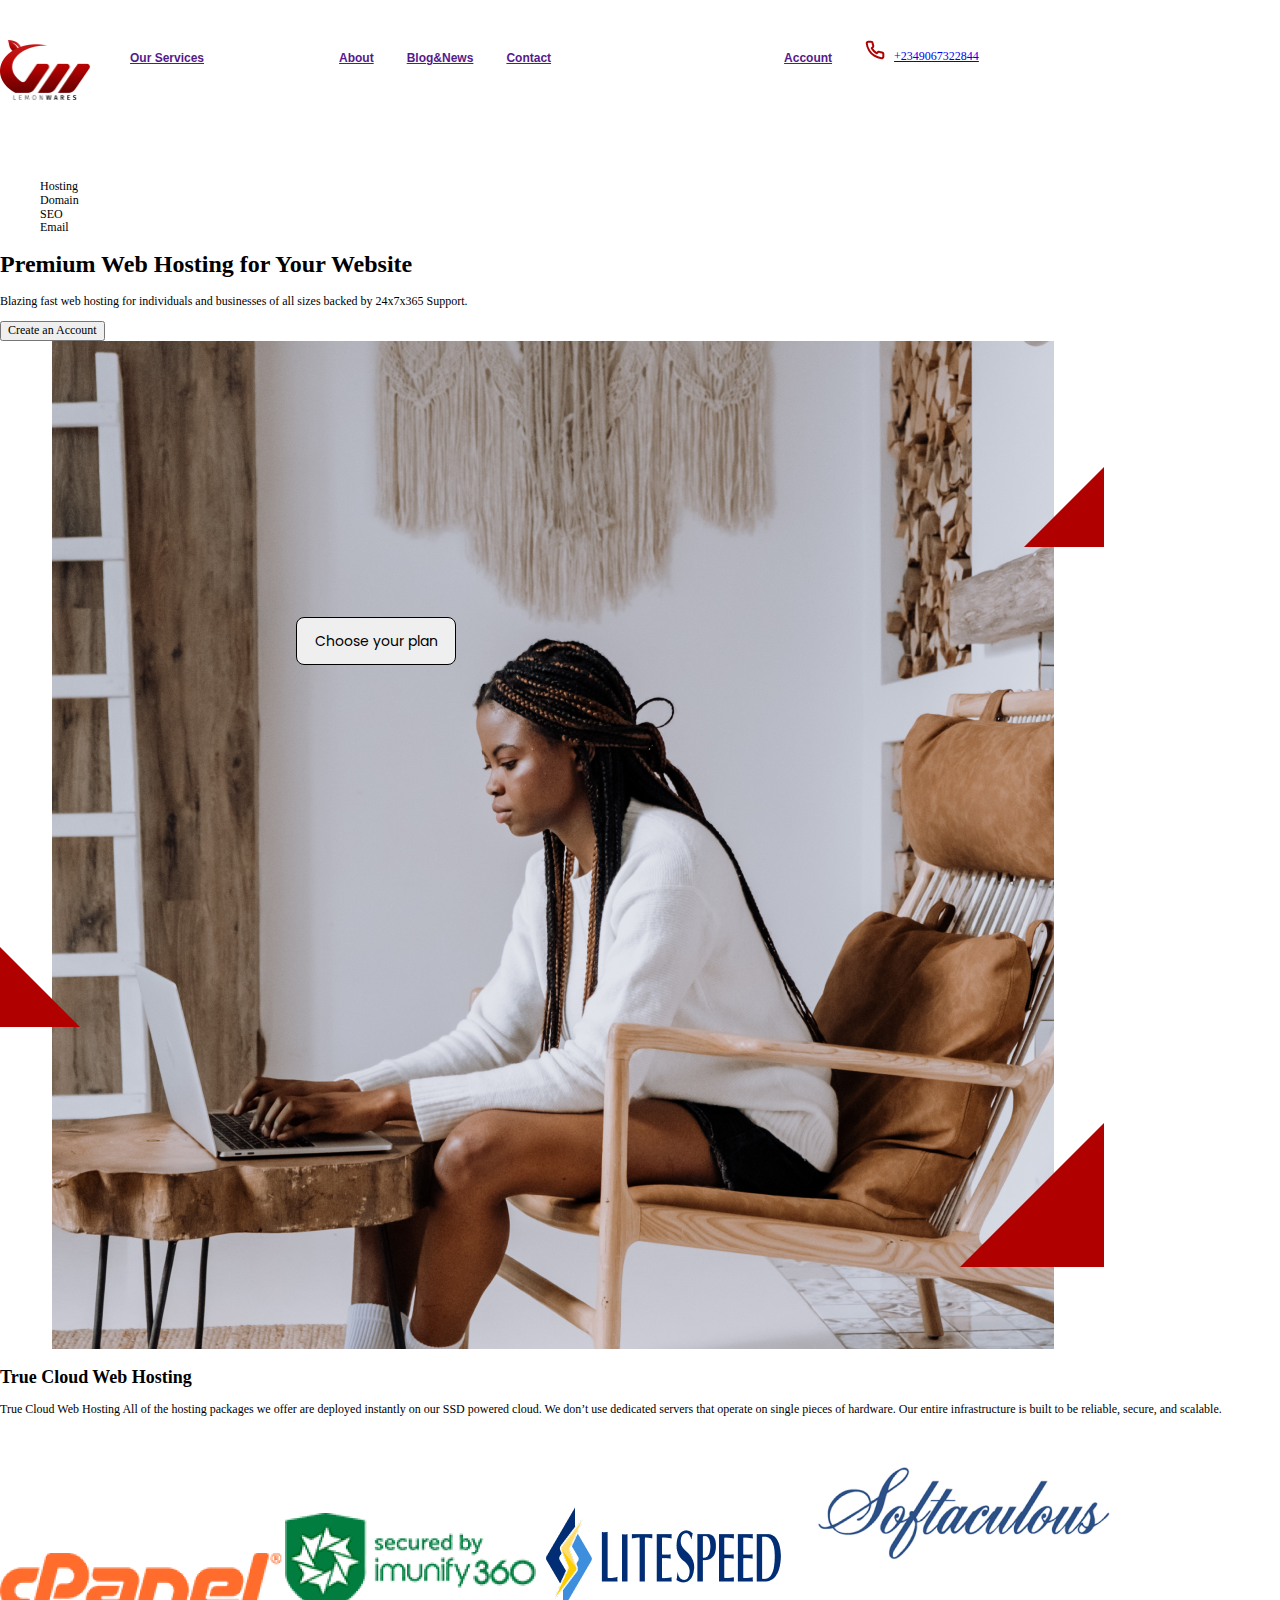
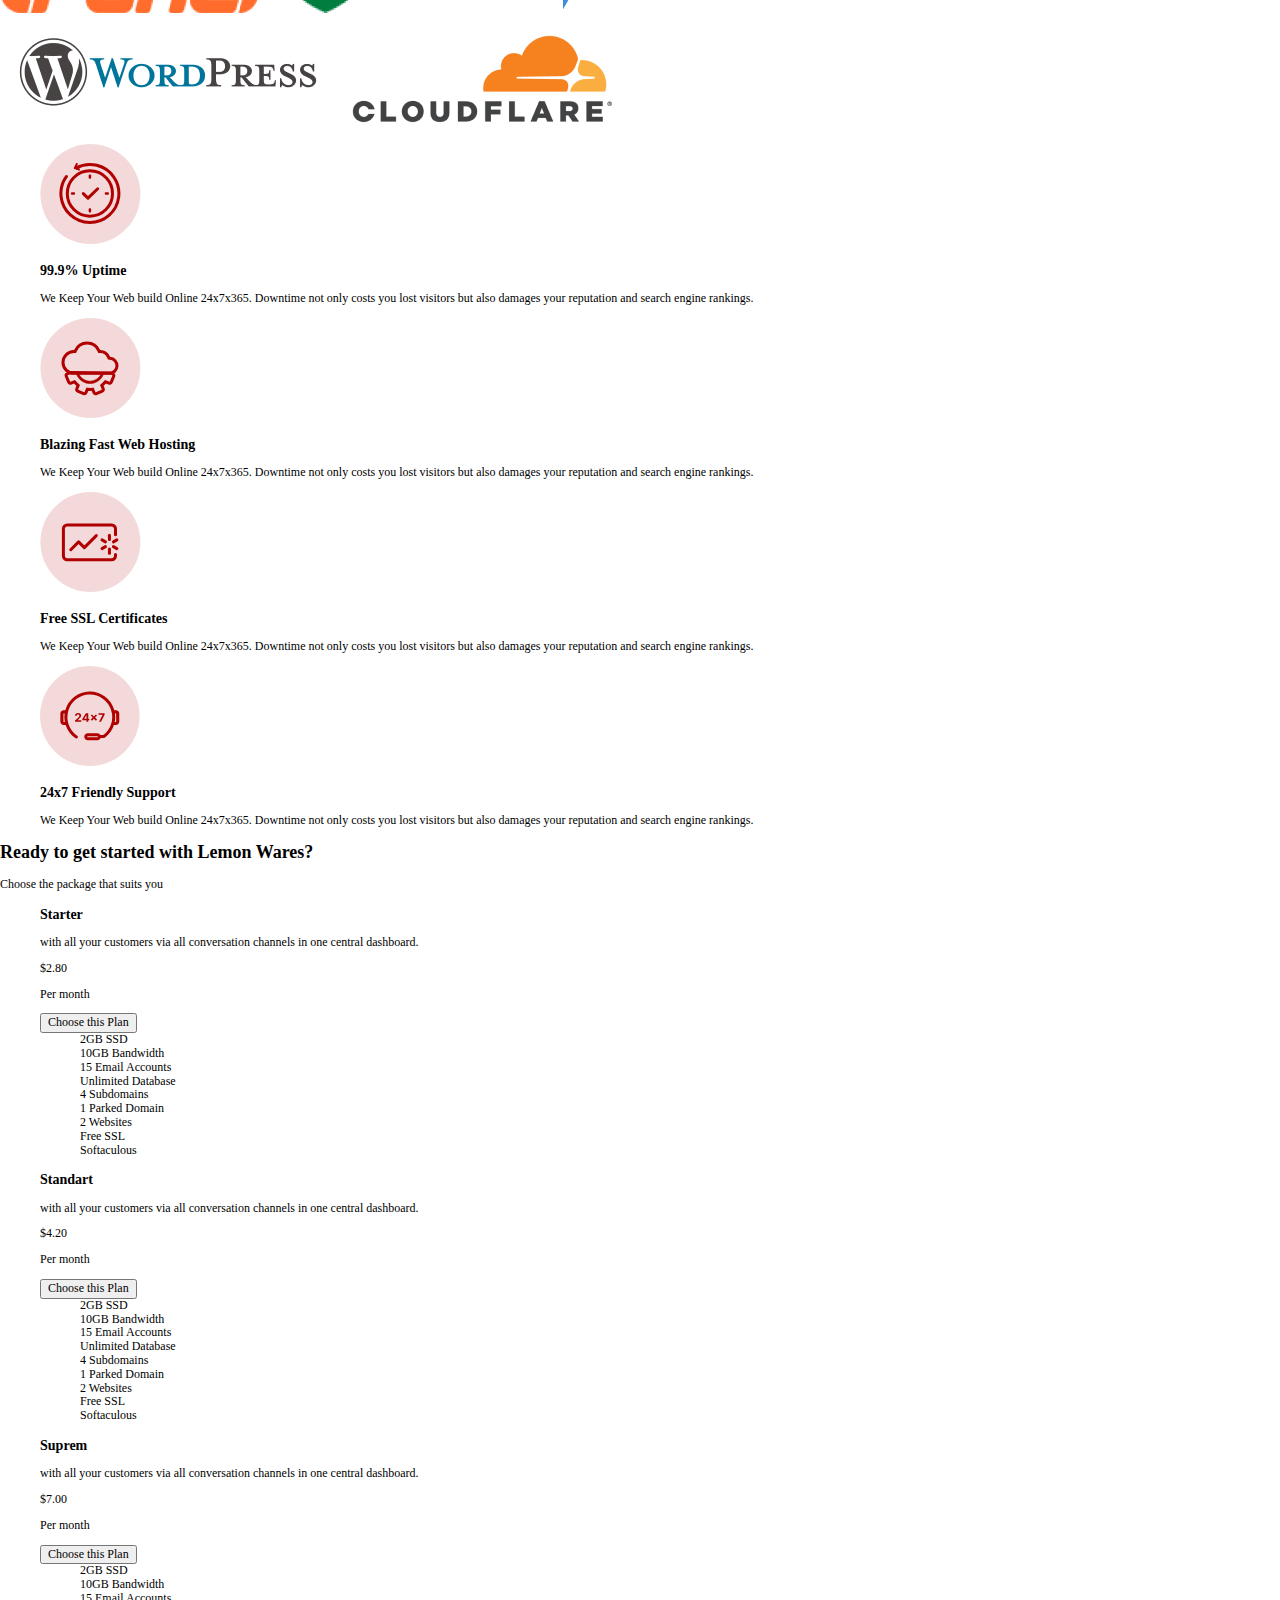
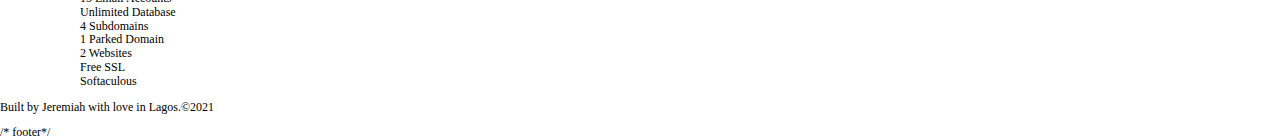
<file: index.html>
<!DOCTYPE html>
<html lang="en">
  <head>
    <meta charset="UTF-8" />
    <meta http-equiv="X-UA-Compatible" content="IE=edge" />
    <meta name="viewport" content="width=device-width, initial-scale=1.0" />
    <title>HomeWork</title>
    <link rel="stylesheet" href="./normolize.css" />
    <link rel="stylesheet" href="./style.css" />
    <link
      href="https://fonts.googleapis.com/css2?family=Poppins:wght@300;400;500;700&family=Raleway:wght@700&display=swap"
      rel="stylesheet"
    />
  </head>

  <body>
    <!--Шапка сайту-->
    <header class="header content">
      <a href="./index.html" class="logo">
        <img class="logo" src="./img/logo.png" alt="logo" width="90" height="60" />
      </a>
      <nav class="menu">
        <ul class="menu-list list">
          <li class="menu-item"><a href="" class="menu-list">Our Services</a</li>
          <li class="menu-item"><a href="" class="menu-list">About</a></li>
          <li class="menu-item"><a href="" class="menu-list">Blog&News</a></li>
          <li class="menu-item"><a href="" class="menu-list">Contact</a></li>
          <li class="menu-item"><a href="" class="menu-list">Account</a></li>
        </ul>
      </nav>
      <div class="contacts">
        <img src="./img/tel.svg" alt="tel" class="phone" />
        <a href="tel:+2349067322844">+2349067322844</a>
      </div>
    </header>
    <!--Основна частина-->
    <main class="content">
      <!--Перша секція з кнопками-->
      <section class="slider">
        <article>
          <ul class="list">
            <li>Hosting</li>
            <li>Domain</li>
            <li>SEO</li>
            <li>Email</li>
          </ul>
          <h1>Premium Web Hosting for Your Website</h1>
          <p>
            Blazing fast web hosting for individuals and businesses of all sizes backed by 24x7x365
            Support.
          </p>
          <button class="account">Create an Account</button>
          <button class="plan">Choose your plan</button>
        </article>
        <img src="./img/host.png" alt="host" />
      </section>
      <!--Секція хмарні технології та технічна підтримка-->
      <section class="cloud">
        <div class="top-content">
          <article class="paragraf">
            <h2>True Cloud Web Hosting</h2>
            <p>
              True Cloud Web Hosting All of the hosting packages we offer are deployed instantly on
              our SSD powered cloud. We don’t use dedicated servers that operate on single pieces of
              hardware. Our entire infrastructure is built to be reliable, secure, and scalable.
            </p>
          </article>
          <!--Логотипи компанії-->
          <article class="logo1">
            <img src="./img/cpanel.png" alt="cpanel" />
            <img src="./img/360.png" alt="360" />
            <img src="./img/litespeed.png" alt="litespeed" />
            <img src="./img/soft.png" alt="soft" />
            <img src="./img/wp.png" alt="wordpress" />
            <img src="./img/cloudflare.png" alt="cloudflare" />
          </article>
        </div>
        <!--Секція підтримки-->
        <div class="support">
          <article class="suport_info">
            <ul class="info list">
              <li>
                <img src="./img/icon1.svg" alt="online" />
                <h3>99.9% Uptime</h3>
                <p>
                  We Keep Your Web build Online 24x7x365. Downtime not only costs you lost visitors
                  but also damages your reputation and search engine rankings.
                </p>
              </li>
              <li>
                <img src="./img/icon2.svg" alt="web" />
                <h3>Blazing Fast Web Hosting</h3>
                <p>
                  We Keep Your Web build Online 24x7x365. Downtime not only costs you lost visitors
                  but also damages your reputation and search engine rankings.
                </p>
              </li>
              <li>
                <img src="./img/icon3.svg" alt="free" />
                <h3>Free SSL Certificates</h3>
                <p>
                  We Keep Your Web build Online 24x7x365. Downtime not only costs you lost visitors
                  but also damages your reputation and search engine rankings.
                </p>
              </li>
              <li>
                <img src="./img/icon4.svg" alt="time" />
                <h3>24x7 Friendly Support</h3>
                <p>
                  We Keep Your Web build Online 24x7x365. Downtime not only costs you lost visitors
                  but also damages your reputation and search engine rankings.
                </p>
              </li>
            </ul>
          </article>
        </div>
      </section>
      <!--Секція тарифні плани-->
      <section class="tarufu">
        <h2>Ready to get started with Lemon Wares?</h2>
        <p>Choose the package that suits you</p>
        <ul class="list">
          <li>
            <h3>Starter</h3>
            <p>with all your customers via all conversation channels in one central dashboard.</p>
            <p>$2.80</p>
            <p>Per month</p>
            <button type="button">Choose this Plan</button>
            <ul class="option-list list">
              <li class="option-title">2GB SSD</li>
              <li class="option-title">10GB Bandwidth</li>
              <li class="option-title">15 Email Accounts</li>
              <li class="option-title">Unlimited Database</li>
              <li class="option-title">4 Subdomains</li>
              <li class="option-title">1 Parked Domain</li>
              <li class="option-title">2 Websites</li>
              <li class="option-title">Free SSL</li>
              <li class="option-title">Softaculous</li>
            </ul>
          </li>
          <li>
            <h3>Standart</h3>
            <p>with all your customers via all conversation channels in one central dashboard.</p>
            <p>$4.20</p>
            <p>Per month</p>
            <button type="button">Choose this Plan</button>
            <ul class="option-list list">
              <li class="option-title">2GB SSD</li>
              <li class="option-title">10GB Bandwidth</li>
              <li class="option-title">15 Email Accounts</li>
              <li class="option-title">Unlimited Database</li>
              <li class="option-title">4 Subdomains</li>
              <li class="option-title">1 Parked Domain</li>
              <li class="option-title">2 Websites</li>
              <li class="option-title">Free SSL</li>
              <li class="option-title">Softaculous</li>
            </ul>
          </li>
          <li>
            <h3>Suprem</h3>
            <p>with all your customers via all conversation channels in one central dashboard.</p>
            <p>$7.00</p>
            <p>Per month</p>
            <button type="button">Choose this Plan</button>
            <ul class="option-list list">
              <li class="option-title">2GB SSD</li>
              <li class="option-title">10GB Bandwidth</li>
              <li class="option-title">15 Email Accounts</li>
              <li class="option-title">Unlimited Database</li>
              <li class="option-title">4 Subdomains</li>
              <li class="option-title">1 Parked Domain</li>
              <li class="option-title">2 Websites</li>
              <li class="option-title">Free SSL</li>
              <li class="option-title">Softaculous</li>
            </ul>
          </li>
        </ul>
      </section>
    </main>
    <footer class="content">
      <p>Built by Jeremiah with love in Lagos.<span>&#169;</span>2021</p>
      /* footer*/
    </footer>
  </body>
</html>
</file>
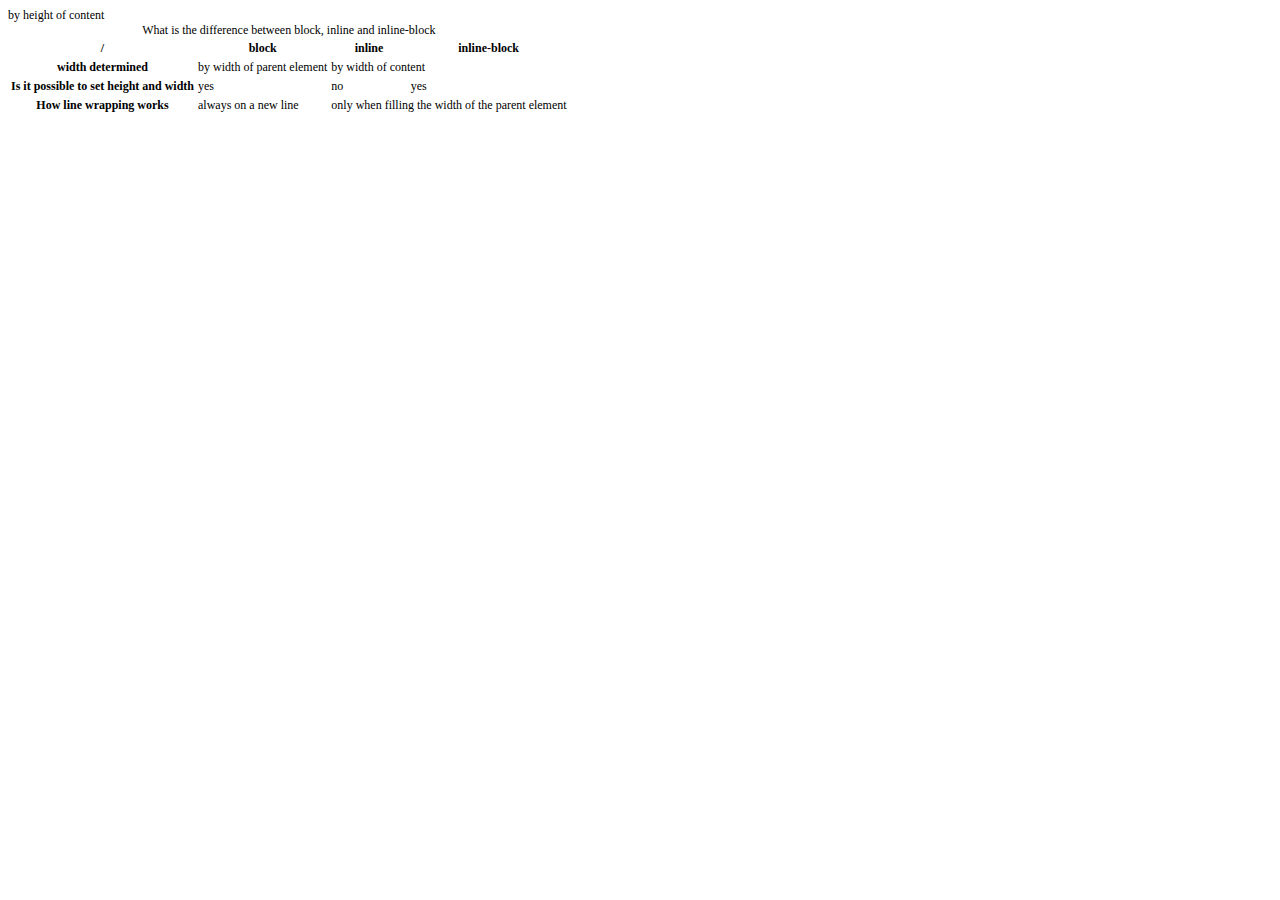
<file: table.html>
<!DOCTYPE html>
<html lang="en">
  <head>
    <meta charset="UTF-8" />
    <meta http-equiv="X-UA-Compatible" content="IE=edge" />
    <meta name="viewport" content="width=device-width, initial-scale=1.0" />
    <title>Document</title>
    <link rel="stylesheet" href="style.css" />
  </head>
  <body>

    <table class="schedule">
  <caption>
    What is the difference between block, inline and inline-block
  </caption>
  <thead>
    <tr>
      <th>/</th>
      <th>block</th>
      <th>inline</th>
      <th>inline-block</th>
    </tr>
  </thead>
  <tbody class="schedule-body>
    <tr>
      <th>height determined</th>
      <td colspan="3">by height of content</td>
    </tr>
    <tr>
      <th>width determined</th>
      <td>by width of parent element</td>
      <td colspan="2">by width of content</td>
    </tr>
    <tr>
      <th>Is it possible to set height and width</th>
      <td>yes</td>
      <td>no</td>
      <td>yes</td>
    </tr>
    <tr>
      <th>How line wrapping works</th>
      <td>always on a new line</td>
      <td colspan="2">only when filling the width of the parent element</td>
    </tr>
  </tbody>
</table>

  </body>
</html>
</file>
<file: style.css>
:root{
    --primary-color: black;
    --secondary-color: #808080;
    --acent-color: #b00000;
    --primary-font: "Inter", sans-serif; 
    --secondary-font: "Poppins", sans-serif;
    --normal-font: 400;
    --medium-font: 600;
    --bold-font: 700;
    --bolder-font: 800;
    --primary-font-size: 12px;
}
body{
    font-size: var(--primary-font-size)
}
.content{
    width: 1285px;
    margin: 0 auto;
}
.list{
    list-style: none;
}
/*header*/
.header{
    display: flex;
    padding: 40px 0 0;
    margin-bottom: 80px;
    
}

.logo{
    display: block;
    width: 90px;
}
.menu-list{
    list-style: none;
    display: flex;
}
.menu-item:first-child{
    margin-right: 135px;

}
.menu-item{
    margin-right: 33px;
    color: var(--primary-color);
    font-family: var(--primary-font);
    font-size: 15;
    font-weight: var(--medium-font);
   align-items: center;
}
.menu-item:last-child{
    margin-right: 0;
    margin-left: 200px;
    display: flex;

}
.menu-item:last-child::after{

}
.menu{
    margin-right: 33px;
}
.menu-link{
color: var(--primary-color);
text-decoration: none;
}

.phone{
    margin-right: 6px;
}
/*секція з кнопками*/

/* чмарні технології*/
/* логотипи*/
/* підтримка*/
/*тарифні плани*/
/* footer*/





































}
.account {
display: flex;
    flex-direction: row;
    justify-content: center;
    align-items: center;
    padding: 12px;
    gap: 10px;
    position: absolute;
    width: 160px;
    height: 48px;
    left: 112px;
    top: 617px;
    background: #ffffff;
    
    border-radius: 8px;
    cursor: pointer;
 
        font-family: 'Poppins';
        font-style: normal;
        font-weight: 400;
        font-size: 14px;
        line-height: 24px;
        color: #000000;
        flex: none;
        order: 0;
        flex-grow: 0;
}
.account:hover{
    background: #aa2b2b;
    color: #ffffff;
    box-shadow: 0px 0px 64px rgba(176, 0, 0, 0.3);
    
}
.plan {
box-sizing: border-box;
    display: flex;
    flex-direction: row;
    justify-content: center;
    align-items: center;
    padding: 12px;
    gap: 10px;
    position: absolute;
    width: 160px;
    height: 48px;
    left: 296px;
    top: 617px;
    border: 1px solid #000000;
    border-radius: 8px;
    cursor: pointer;
    font-family: 'Poppins';
        font-style: normal;
        font-weight: 400;
        font-size: 14px;
        line-height: 24px;
        color: #000000;
        flex: none;
        order: 0;
        flex-grow: 0;
}
.plan:hover {
    background: #aa2b2b;
    color: #ffffff;
    box-shadow: 0px 0px 64px rgba(176, 0, 0, 0.3);
}
</file>
<file: normolize.css>
/*! normalize.css v8.0.1 | MIT License | github.com/necolas/normalize.css */

/* Document
   ========================================================================== */

/**
 * 1. Correct the line height in all browsers.
 * 2. Prevent adjustments of font size after orientation changes in iOS.
 */

html {
    line-height: 1.15;
    /* 1 */
    -webkit-text-size-adjust: 100%;
    /* 2 */
}

/* Sections
   ========================================================================== */

/**
 * Remove the margin in all browsers.
 */

body {
    margin: 0;
}

/**
 * Render the `main` element consistently in IE.
 */

main {
    display: block;
}

/**
 * Correct the font size and margin on `h1` elements within `section` and
 * `article` contexts in Chrome, Firefox, and Safari.
 */

h1 {
    font-size: 2em;
    margin: 0.67em 0;
}

/* Grouping content
   ========================================================================== */

/**
 * 1. Add the correct box sizing in Firefox.
 * 2. Show the overflow in Edge and IE.
 */

hr {
    box-sizing: content-box;
    /* 1 */
    height: 0;
    /* 1 */
    overflow: visible;
    /* 2 */
}

/**
 * 1. Correct the inheritance and scaling of font size in all browsers.
 * 2. Correct the odd `em` font sizing in all browsers.
 */

pre {
    font-family: monospace, monospace;
    /* 1 */
    font-size: 1em;
    /* 2 */
}

/* Text-level semantics
   ========================================================================== */

/**
 * Remove the gray background on active links in IE 10.
 */

a {
    background-color: transparent;
}

/**
 * 1. Remove the bottom border in Chrome 57-
 * 2. Add the correct text decoration in Chrome, Edge, IE, Opera, and Safari.
 */

abbr[title] {
    border-bottom: none;
    /* 1 */
    text-decoration: underline;
    /* 2 */
    text-decoration: underline dotted;
    /* 2 */
}

/**
 * Add the correct font weight in Chrome, Edge, and Safari.
 */

b,
strong {
    font-weight: bolder;
}

/**
 * 1. Correct the inheritance and scaling of font size in all browsers.
 * 2. Correct the odd `em` font sizing in all browsers.
 */

code,
kbd,
samp {
    font-family: monospace, monospace;
    /* 1 */
    font-size: 1em;
    /* 2 */
}

/**
 * Add the correct font size in all browsers.
 */

small {
    font-size: 80%;
}

/**
 * Prevent `sub` and `sup` elements from affecting the line height in
 * all browsers.
 */

sub,
sup {
    font-size: 75%;
    line-height: 0;
    position: relative;
    vertical-align: baseline;
}

sub {
    bottom: -0.25em;
}

sup {
    top: -0.5em;
}

/* Embedded content
   ========================================================================== */

/**
 * Remove the border on images inside links in IE 10.
 */

img {
    border-style: none;
}

/* Forms
   ========================================================================== */

/**
 * 1. Change the font styles in all browsers.
 * 2. Remove the margin in Firefox and Safari.
 */

button,
input,
optgroup,
select,
textarea {
    font-family: inherit;
    /* 1 */
    font-size: 100%;
    /* 1 */
    line-height: 1.15;
    /* 1 */
    margin: 0;
    /* 2 */
}

/**
 * Show the overflow in IE.
 * 1. Show the overflow in Edge.
 */

button,
input {
    /* 1 */
    overflow: visible;
}

/**
 * Remove the inheritance of text transform in Edge, Firefox, and IE.
 * 1. Remove the inheritance of text transform in Firefox.
 */

button,
select {
    /* 1 */
    text-transform: none;
}

/**
 * Correct the inability to style clickable types in iOS and Safari.
 */

button,
[type="button"],
[type="reset"],
[type="submit"] {
    -webkit-appearance: button;
}

/**
 * Remove the inner border and padding in Firefox.
 */

button::-moz-focus-inner,
[type="button"]::-moz-focus-inner,
[type="reset"]::-moz-focus-inner,
[type="submit"]::-moz-focus-inner {
    border-style: none;
    padding: 0;
}

/**
 * Restore the focus styles unset by the previous rule.
 */

button:-moz-focusring,
[type="button"]:-moz-focusring,
[type="reset"]:-moz-focusring,
[type="submit"]:-moz-focusring {
    outline: 1px dotted ButtonText;
}

/**
 * Correct the padding in Firefox.
 */

fieldset {
    padding: 0.35em 0.75em 0.625em;
}

/**
 * 1. Correct the text wrapping in Edge and IE.
 * 2. Correct the color inheritance from `fieldset` elements in IE.
 * 3. Remove the padding so developers are not caught out when they zero out
 *    `fieldset` elements in all browsers.
 */

legend {
    box-sizing: border-box;
    /* 1 */
    color: inherit;
    /* 2 */
    display: table;
    /* 1 */
    max-width: 100%;
    /* 1 */
    padding: 0;
    /* 3 */
    white-space: normal;
    /* 1 */
}

/**
 * Add the correct vertical alignment in Chrome, Firefox, and Opera.
 */

progress {
    vertical-align: baseline;
}

/**
 * Remove the default vertical scrollbar in IE 10+.
 */

textarea {
    overflow: auto;
}

/**
 * 1. Add the correct box sizing in IE 10.
 * 2. Remove the padding in IE 10.
 */

[type="checkbox"],
[type="radio"] {
    box-sizing: border-box;
    /* 1 */
    padding: 0;
    /* 2 */
}

/**
 * Correct the cursor style of increment and decrement buttons in Chrome.
 */

[type="number"]::-webkit-inner-spin-button,
[type="number"]::-webkit-outer-spin-button {
    height: auto;
}

/**
 * 1. Correct the odd appearance in Chrome and Safari.
 * 2. Correct the outline style in Safari.
 */

[type="search"] {
    -webkit-appearance: textfield;
    /* 1 */
    outline-offset: -2px;
    /* 2 */
}

/**
 * Remove the inner padding in Chrome and Safari on macOS.
 */

[type="search"]::-webkit-search-decoration {
    -webkit-appearance: none;
}

/**
 * 1. Correct the inability to style clickable types in iOS and Safari.
 * 2. Change font properties to `inherit` in Safari.
 */

::-webkit-file-upload-button {
    -webkit-appearance: button;
    /* 1 */
    font: inherit;
    /* 2 */
}

/* Interactive
   ========================================================================== */

/*
 * Add the correct display in Edge, IE 10+, and Firefox.
 */

details {
    display: block;
}

/*
 * Add the correct display in all browsers.
 */

summary {
    display: list-item;
}

/* Misc
   ========================================================================== */

/**
 * Add the correct display in IE 10+.
 */

template {
    display: none;
}

/**
 * Add the correct display in IE 10.
 */

[hidden] {
    display: none;
}
</file>
